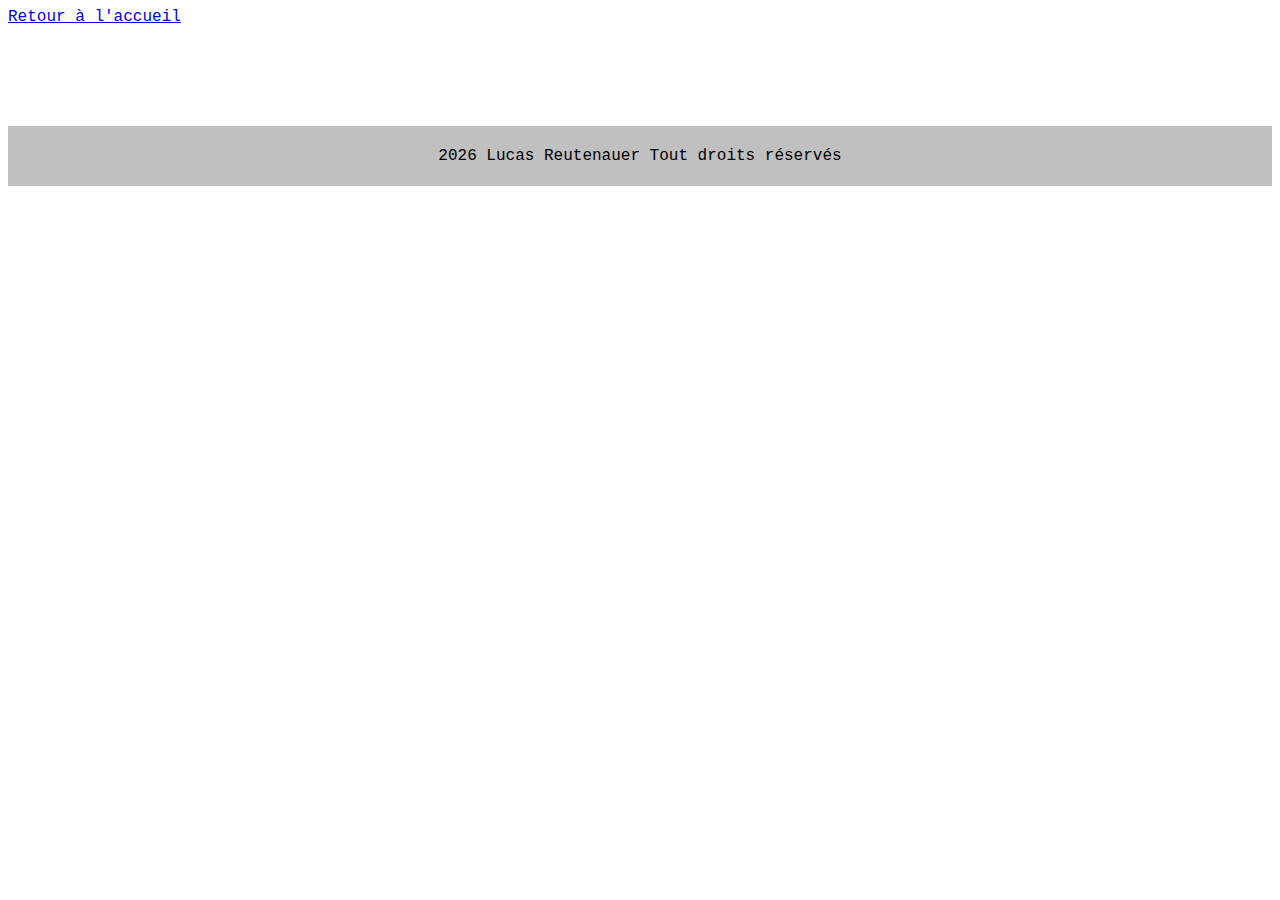
<file: info_product.html>
<!DOCTYPE html>
<html>
    <head>
        <meta charset="utf-8">
        <title>Informations sur le produit</title>
        <meta name="description" content="">
        <meta name="viewport" content="width=device-width, initial-scale=1">
        <link rel="stylesheet" href="info_product.css">
    </head>
    <body>
        <a href="index.html">Retour à l'accueil</a>
        <footer id="idFooter">2026 Lucas Reutenauer Tout droits réservés</footer>
        <script src="info_products.js" async defer></script>
    </body>
</html>
</file>
<file: info_product.css>
html{
    scroll-behavior: smooth;
    font-family: 'Courier New', Courier, monospace;
}

footer{
    margin-top: 100px;
    height: 60px;
    background-color: rgb(193, 192, 192);
    text-align: center;
    line-height: 60px;
    font-size: 16px;
}
</file>
